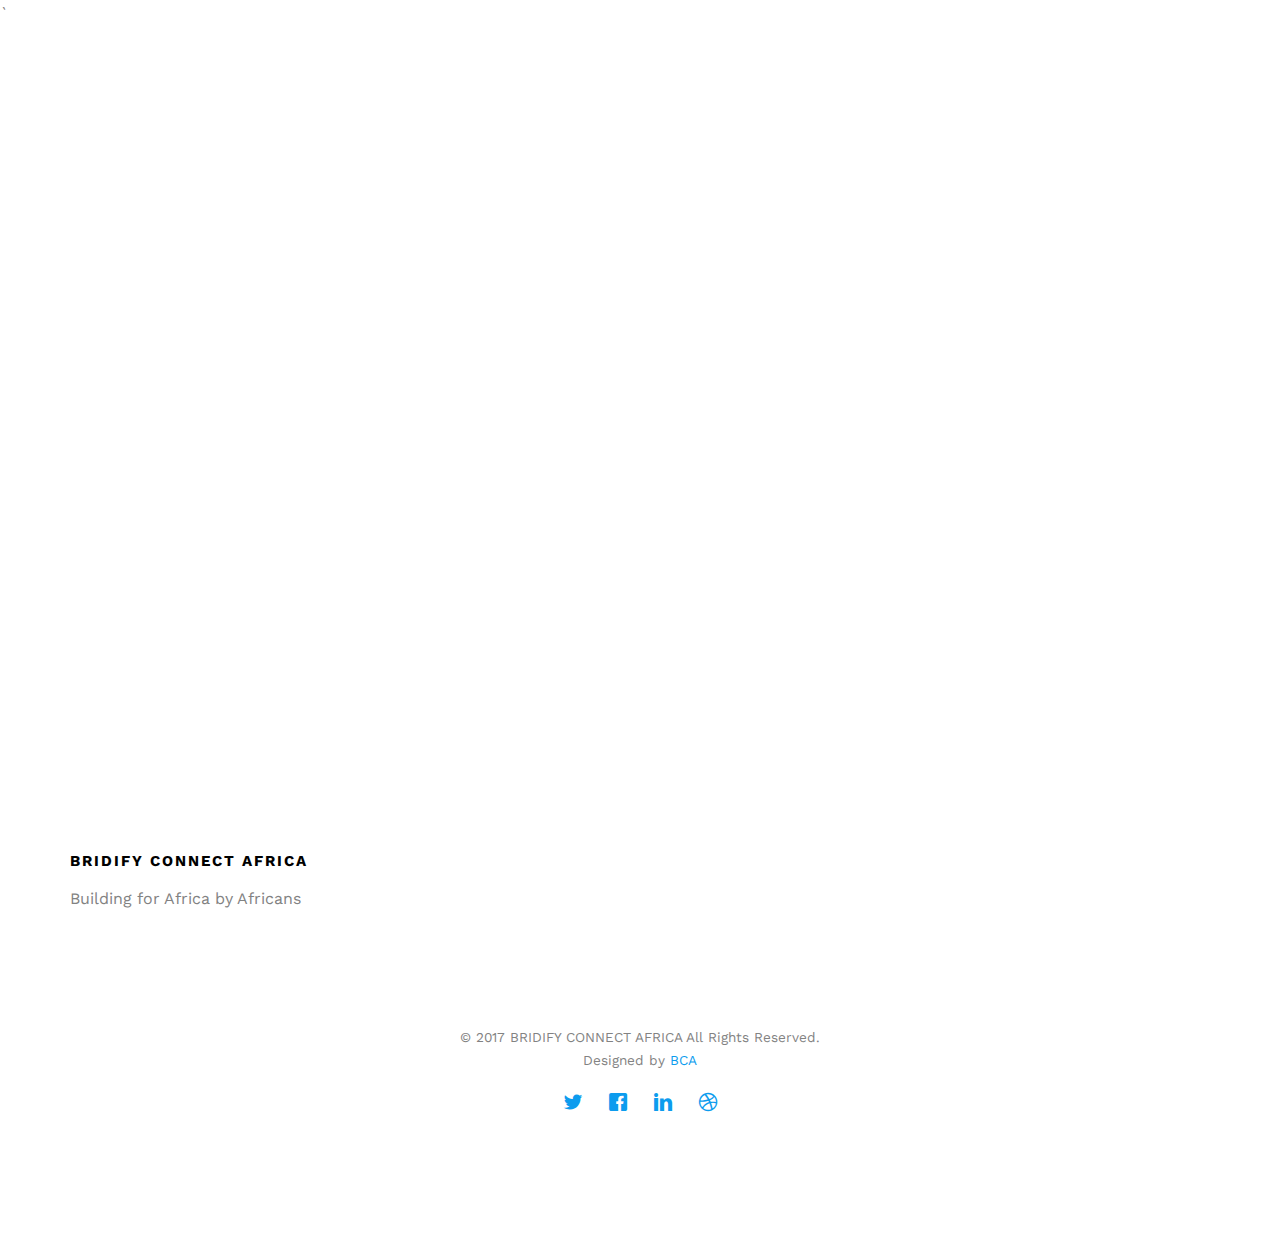
<file: index.html>
<!DOCTYPE HTML>
<html>
	<head>
	<meta charset="utf-8">
	<meta http-equiv="X-UA-Compatible" content="IE=edge">
	<title>Bridify Connect Africa</title>
<meta charset="utf-8">
	<meta name="keywords" content="android,Bridify ,africa ambulance, deelopment, artificial intelligence ambulance, Ambulance, ">
	<meta name="description" content="Brdify Connect Is an artificial Intelligence Persona used to request emergency rides. Headquatered in Nairobi Kenya Serving more than 500K users acrosss kenya and east africa. Our Systems are integrated and available  via  android apps, SMS aand USSD for clients at cheaper and affordable prices. ">
	<meta name="viewport" content="width=device-width, initial-scale=1">
	<meta http-equiv="X-UA-Compatible" content="IE=edge,chrome=1">
	

  	<!-- Facebook and Twitter integration -->
	<meta property="og:title" content=""/>
	<meta property="og:image" content=""/>
	<meta property="og:url" content=""/>
	<meta property="og:site_name" content=""/>
	<meta property="og:description" content=""/>`	
	<meta name="twitter:title" content="" />
	<meta name="twitter:image" content="" />
	<meta name="twitter:url" content="" />
	<meta name="twitter:card" content="" />

	<link href='https://fonts.googleapis.com/css?family=Work+Sans:400,300,600,400italic,700' rel='stylesheet' type='text/css'>
	
	<!-- Animate.css -->
	<link rel="stylesheet" href="css/animate.css">
	<!-- Icomoon Icon Fonts-->
	<link rel="stylesheet" href="css/icomoon.css">
	<!-- Bootstrap  -->
	<link rel="stylesheet" href="css/bootstrap.css">

	<!-- Magnific Popup -->
	<link rel="stylesheet" href="css/magnific-popup.css">

	<!-- Theme style  -->
	<link rel="stylesheet" href="css/style.css">

	<!-- Modernizr JS -->
	<script src="js/modernizr-2.6.2.min.js"></script>
	<!-- FOR IE9 below -->
	<!--[if lt IE 9]>
	<script src="js/respond.min.js"></script>
	<![endif]-->

	</head>
	<body>
	
	<header id="fh5co-core-feature">
		<div class="container">
			<div class="row">
				<div class="features">
					<div class="col-half animate-box" data-animate-effect="fadeInLeft">
						<div class="table-c">
							<div class="desc">
								<span>BRIDIFY CONNECT AFRICA</span>
								<h3>Welcome | Karibu</h3>
								<p>Welcome to Bridify Connect Africa,An artificial Intelligence persona that helps persons request for emergency rides when in need.With Upto 500K active users across kenya and esat africa our  system can support all thier need In Just A click.
</p>
								<p><a href="#" class="btn btn-lg btn-primary ">Continue</a></p>
							</div>
						</div>
					</div>
					<div class="col-half-image-holder animate-box" data-animate-effect="fadeInRight">
						<img class="img-responsive" src="images/Picture8.png" alt="samsung">
					</div>
				</div>
			</div>
		</div>
	</div>
		</div>
	</header>

	

	<footer id="fh5co-footer" role="contentinfo">
		<div class="container">
			<div class="row row-pb-md">
				<div class="col-md-4 fh5co-widget">
					<h3>BRIDIFY CONNECT AFRICA</h3>
					<p>Building for Africa by Africans</p>
				
				</div>
			
			</div>

			<div class="row copyright">
				<div class="col-md-12 text-center">
					<p>
						<small class="block">&copy; 2017 BRIDIFY CONNECT AFRICA All Rights Reserved.</small> 
						<small class="block">Designed by <a href="http://healthcare.co.ke/index.html" target="_blank">BCA</a> 
					</p>
					<p>
						<ul class="fh5co-social-icons">
							<li><a href="#"><i class="icon-twitter"></i></a></li>
							<li><a href="#"><i class="icon-facebook"></i></a></li>
							<li><a href="#"><i class="icon-linkedin"></i></a></li>
							<li><a href="#"><i class="icon-dribbble"></i></a></li>
						</ul>
					</p>
				</div>
			</div>

		</div>
	</footer>
	</div>

	<div class="gototop js-top">
		<a href="#" class="js-gotop"><i class="icon-arrow-up"></i></a>
	</div>
	
	<!-- jQuery -->
	<script src="js/jquery.min.js"></script>
	<!-- jQuery Easing -->
	<script src="js/jquery.easing.1.3.js"></script>
	<!-- Bootstrap -->
	<script src="js/bootstrap.min.js"></script>
	<!-- Waypoints -->
	<script src="js/jquery.waypoints.min.js"></script>
	<!-- countTo -->
	<script src="js/jquery.countTo.js"></script>
	<!-- Magnific Popup -->
	<script src="js/jquery.magnific-popup.min.js"></script>
	<script src="js/magnific-popup-options.js"></script>
	<!-- Main -->
	<script src="js/main.js"></script>

	</body>
</html>
</file>
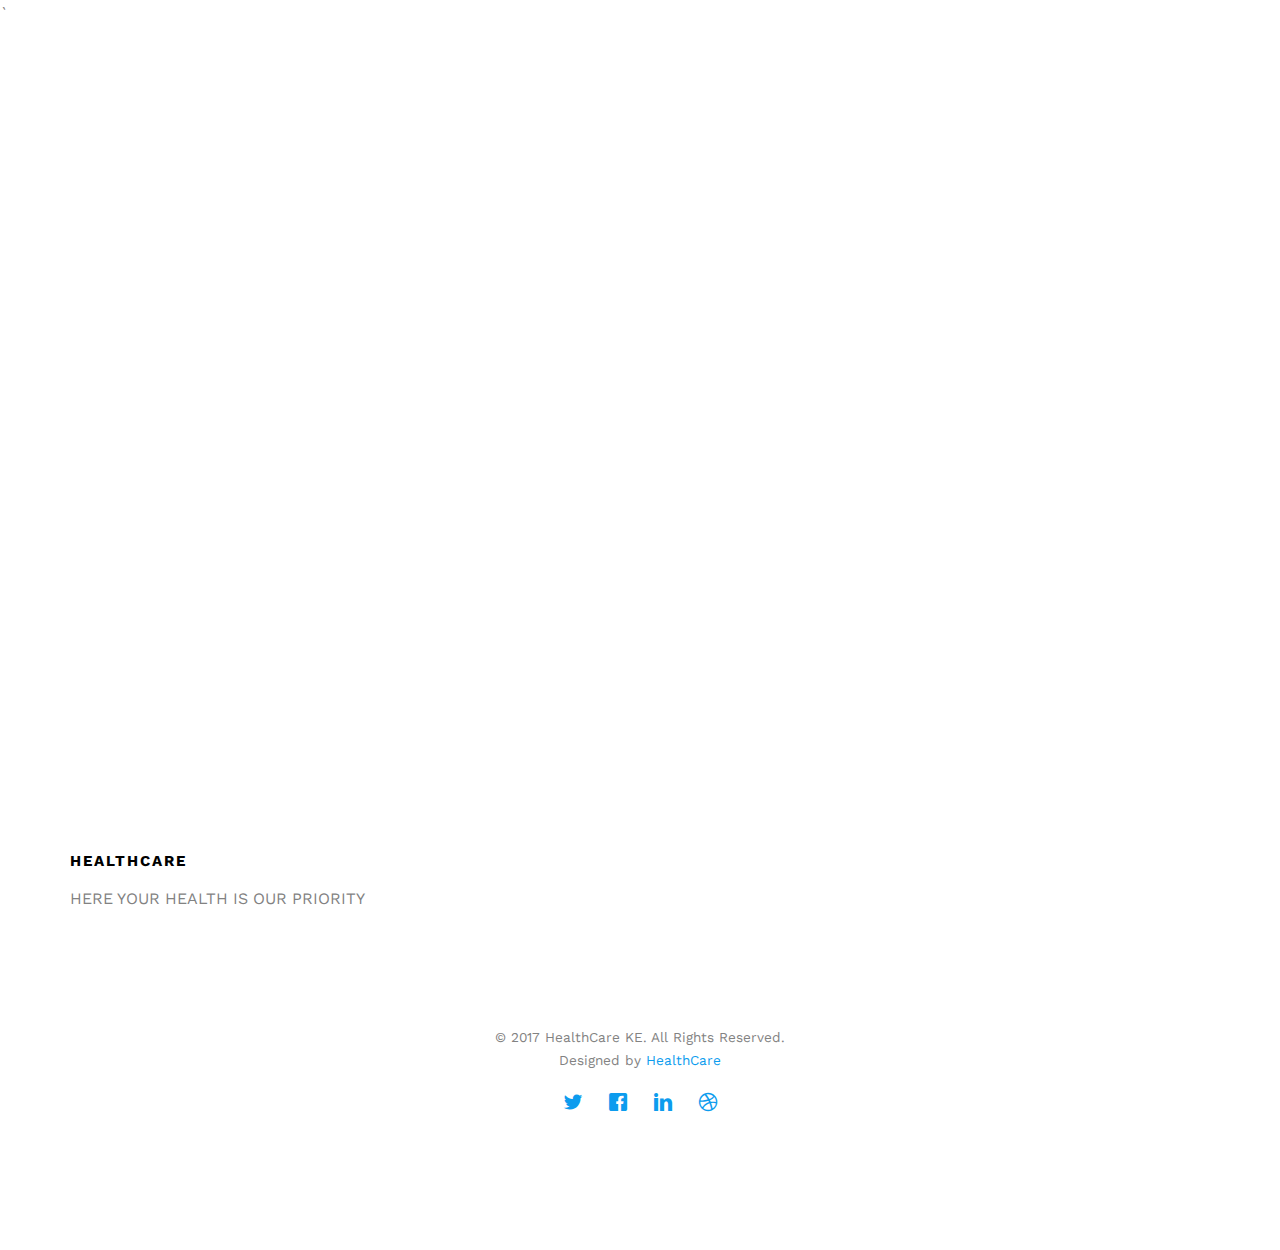
<file: access.html>
<!DOCTYPE HTML>
<html>
	<head>
	<meta charset="utf-8">
	<meta http-equiv="X-UA-Compatible" content="IE=edge">
	<title>Bridify Connect Africa</title>
<meta charset="utf-8">
	<meta name="keywords" content="android,Bridify ,africa ambulance, deelopment, artificial intelligence ambulance, Ambulance, ">
	<meta name="description" content="Brdify Connect Is an artificial Intelligence Persona used to request emergency rides. Headquatered in Nairobi Kenya Serving more than 500K users acrosss kenya and east africa. Our Systems are integrated and available  via  android apps, SMS aand USSD for clients at cheaper and affordable prices. ">
	<meta name="viewport" content="width=device-width, initial-scale=1">
	<meta http-equiv="X-UA-Compatible" content="IE=edge,chrome=1">
	

  	<!-- Facebook and Twitter integration -->
	<meta property="og:title" content=""/>
	<meta property="og:image" content=""/>
	<meta property="og:url" content=""/>
	<meta property="og:site_name" content=""/>
	<meta property="og:description" content=""/>`	
	<meta name="twitter:title" content="" />
	<meta name="twitter:image" content="" />
	<meta name="twitter:url" content="" />
	<meta name="twitter:card" content="" />

	<link href='https://fonts.googleapis.com/css?family=Work+Sans:400,300,600,400italic,700' rel='stylesheet' type='text/css'>
	
	<!-- Animate.css -->
	<link rel="stylesheet" href="css/animate.css">
	<!-- Icomoon Icon Fonts-->
	<link rel="stylesheet" href="css/icomoon.css">
	<!-- Bootstrap  -->
	<link rel="stylesheet" href="css/bootstrap.css">

	<!-- Magnific Popup -->
	<link rel="stylesheet" href="css/magnific-popup.css">

	<!-- Theme style  -->
	<link rel="stylesheet" href="css/style.css">

	<!-- Modernizr JS -->
	<script src="js/modernizr-2.6.2.min.js"></script>
	<!-- FOR IE9 below -->
	<!--[if lt IE 9]>
	<script src="js/respond.min.js"></script>
	<![endif]-->

	</head>
	<body>
	
	<header id="fh5co-core-feature">
		<div class="container">
			<div class="row">
				<div class="features">
					<div class="col-half animate-box" data-animate-effect="fadeInLeft">
						<div class="table-c">
							<div class="desc">
								<img class="img-responsive" src="images/bca.png" alt="official logo">
<span>BRIDIFY CONNECT AFRICA</span>
								<h3>Welcome | Karibu</h3>
								
</p>
							</div>
						</div>
					</div>
					<div class="col-half-image-holder animate-box" data-animate-effect="fadeInLeft">
				<div class="col-md-8 animate-box col-md-offset-2">
					
					<form  action="loginaccess.php" method="POST">
						<div class="row form-group">
							
						<div class="row form-group">
							<div class="col-md-8 col-md-offset-2">
								
								<input type="text" placeholder="sample|mail@healthcare.co.ke" id="email" name="email" class="text-center form-control" required/>
							</div>
						</div>

						<div class="row form-group">
							<div class="col-md-8 col-md-offset-2">
								
								<input type="password" placeholder="*************" id="pass" name="pass" class="text-center form-control" required/>
							</div>
						</div>
						</div>
						<div class="form-group">
						<div class="col-md-8 col-md-offset-4">
							<input type="submit" value="GET ACESS" class="btn btn-success" name="login">
							</div>
						</div>
						
					</form>	
					<div class="form-group">
						<div class="col-md-8 col-md-offset-3">
						<a href="registernewusers254.php">Create Account</a>
											<a class="text-right" href="">Forgot Password</a>
</div>
						</div>

				</div>
					</div>
				</div>
			</div>
		</div>
	</div>
		</div>
	</header>

	

	<footer id="fh5co-footer" role="contentinfo">
		<div class="container">
			<div class="row row-pb-md">
				<div class="col-md-4 fh5co-widget">
					<h3>HealthCare</h3>
					<p>HERE YOUR HEALTH IS OUR PRIORITY</p>
				
				</div>
			
			</div>

			<div class="row copyright">
				<div class="col-md-12 text-center">
					<p>
						<small class="block">&copy; 2017 HealthCare KE. All Rights Reserved.</small> 
						<small class="block">Designed by <a href="http://healthcare.co.ke/index.html" target="_blank">HealthCare</a> 
					</p>
					<p>
						<ul class="fh5co-social-icons">
							<li><a href="#"><i class="icon-twitter"></i></a></li>
							<li><a href="#"><i class="icon-facebook"></i></a></li>
							<li><a href="#"><i class="icon-linkedin"></i></a></li>
							<li><a href="#"><i class="icon-dribbble"></i></a></li>
						</ul>
					</p>
				</div>
			</div>

		</div>
	</footer>
	</div>

	<div class="gototop js-top">
		<a href="#" class="js-gotop"><i class="icon-arrow-up"></i></a>
	</div>
	
	<!-- jQuery -->
	<script src="js/jquery.min.js"></script>
	<!-- jQuery Easing -->
	<script src="js/jquery.easing.1.3.js"></script>
	<!-- Bootstrap -->
	<script src="js/bootstrap.min.js"></script>
	<!-- Waypoints -->
	<script src="js/jquery.waypoints.min.js"></script>
	<!-- countTo -->
	<script src="js/jquery.countTo.js"></script>
	<!-- Magnific Popup -->
	<script src="js/jquery.magnific-popup.min.js"></script>
	<script src="js/magnific-popup-options.js"></script>
	<!-- Main -->
	<script src="js/main.js"></script>

	</body>
</html>
</file>
<file: css/icomoon.css>
@font-face {
  font-family: 'icomoon';
  src:  url('../fonts/icomoon/icomoon.eot?6iuir');
  src:  url('../fonts/icomoon/icomoon.eot?6iuir#iefix') format('embedded-opentype'),
    url('../fonts/icomoon/icomoon.ttf?6iuir') format('truetype'),
    url('../fonts/icomoon/icomoon.woff?6iuir') format('woff'),
    url('../fonts/icomoon/icomoon.svg?6iuir#icomoon') format('svg');
  font-weight: normal;
  font-style: normal;
}

[class^="icon-"], [class*=" icon-"] {
  /* use !important to prevent issues with browser extensions that change fonts */
  font-family: 'icomoon' !important;
  speak: none;
  font-style: normal;
  font-weight: normal;
  font-variant: normal;
  text-transform: none;
  line-height: 1;

  /* Better Font Rendering =========== */
  -webkit-font-smoothing: antialiased;
  -moz-osx-font-smoothing: grayscale;
}

.icon-eye:before {
  content: "\e000";
}
.icon-paper-clip:before {
  content: "\e001";
}
.icon-mail:before {
  content: "\e002";
}
.icon-toggle:before {
  content: "\e003";
}
.icon-layout:before {
  content: "\e004";
}
.icon-link:before {
  content: "\e005";
}
.icon-bell:before {
  content: "\e006";
}
.icon-lock:before {
  content: "\e007";
}
.icon-unlock:before {
  content: "\e008";
}
.icon-ribbon:before {
  content: "\e009";
}
.icon-image:before {
  content: "\e010";
}
.icon-signal:before {
  content: "\e011";
}
.icon-target:before {
  content: "\e012";
}
.icon-clipboard:before {
  content: "\e013";
}
.icon-clock:before {
  content: "\e014";
}
.icon-watch:before {
  content: "\e015";
}
.icon-air-play:before {
  content: "\e016";
}
.icon-camera:before {
  content: "\e017";
}
.icon-video:before {
  content: "\e018";
}
.icon-disc:before {
  content: "\e019";
}
.icon-printer:before {
  content: "\e020";
}
.icon-monitor:before {
  content: "\e021";
}
.icon-server:before {
  content: "\e022";
}
.icon-cog:before {
  content: "\e023";
}
.icon-heart:before {
  content: "\e024";
}
.icon-paragraph:before {
  content: "\e025";
}
.icon-align-justify:before {
  content: "\e026";
}
.icon-align-left:before {
  content: "\e027";
}
.icon-align-center:before {
  content: "\e028";
}
.icon-align-right:before {
  content: "\e029";
}
.icon-book:before {
  content: "\e030";
}
.icon-layers:before {
  content: "\e031";
}
.icon-stack:before {
  content: "\e032";
}
.icon-stack-2:before {
  content: "\e033";
}
.icon-paper:before {
  content: "\e034";
}
.icon-paper-stack:before {
  content: "\e035";
}
.icon-search:before {
  content: "\e036";
}
.icon-zoom-in:before {
  content: "\e037";
}
.icon-zoom-out:before {
  content: "\e038";
}
.icon-reply:before {
  content: "\e039";
}
.icon-circle-plus:before {
  content: "\e040";
}
.icon-circle-minus:before {
  content: "\e041";
}
.icon-circle-check:before {
  content: "\e042";
}
.icon-circle-cross:before {
  content: "\e043";
}
.icon-square-plus:before {
  content: "\e044";
}
.icon-square-minus:before {
  content: "\e045";
}
.icon-square-check:before {
  content: "\e046";
}
.icon-square-cross:before {
  content: "\e047";
}
.icon-microphone:before {
  content: "\e048";
}
.icon-record:before {
  content: "\e049";
}
.icon-skip-back:before {
  content: "\e050";
}
.icon-rewind:before {
  content: "\e051";
}
.icon-play:before {
  content: "\e052";
}
.icon-pause:before {
  content: "\e053";
}
.icon-stop:before {
  content: "\e054";
}
.icon-fast-forward:before {
  content: "\e055";
}
.icon-skip-forward:before {
  content: "\e056";
}
.icon-shuffle:before {
  content: "\e057";
}
.icon-repeat:before {
  content: "\e058";
}
.icon-folder:before {
  content: "\e059";
}
.icon-umbrella:before {
  content: "\e060";
}
.icon-moon:before {
  content: "\e061";
}
.icon-thermometer:before {
  content: "\e062";
}
.icon-drop:before {
  content: "\e063";
}
.icon-sun:before {
  content: "\e064";
}
.icon-cloud:before {
  content: "\e065";
}
.icon-cloud-upload:before {
  content: "\e066";
}
.icon-cloud-download:before {
  content: "\e067";
}
.icon-upload:before {
  content: "\e068";
}
.icon-download:before {
  content: "\e069";
}
.icon-location:before {
  content: "\e070";
}
.icon-location-2:before {
  content: "\e071";
}
.icon-map:before {
  content: "\e072";
}
.icon-battery:before {
  content: "\e073";
}
.icon-head:before {
  content: "\e074";
}
.icon-briefcase:before {
  content: "\e075";
}
.icon-speech-bubble:before {
  content: "\e076";
}
.icon-anchor:before {
  content: "\e077";
}
.icon-globe:before {
  content: "\e078";
}
.icon-box:before {
  content: "\e079";
}
.icon-reload:before {
  content: "\e080";
}
.icon-share:before {
  content: "\e081";
}
.icon-marquee:before {
  content: "\e082";
}
.icon-marquee-plus:before {
  content: "\e083";
}
.icon-marquee-minus:before {
  content: "\e084";
}
.icon-tag:before {
  content: "\e085";
}
.icon-power:before {
  content: "\e086";
}
.icon-command:before {
  content: "\e087";
}
.icon-alt:before {
  content: "\e088";
}
.icon-esc:before {
  content: "\e089";
}
.icon-bar-graph:before {
  content: "\e090";
}
.icon-bar-graph-2:before {
  content: "\e091";
}
.icon-pie-graph:before {
  content: "\e092";
}
.icon-star:before {
  content: "\e093";
}
.icon-arrow-left:before {
  content: "\e094";
}
.icon-arrow-right:before {
  content: "\e095";
}
.icon-arrow-up:before {
  content: "\e096";
}
.icon-arrow-down:before {
  content: "\e097";
}
.icon-volume:before {
  content: "\e098";
}
.icon-mute:before {
  content: "\e099";
}
.icon-content-right:before {
  content: "\e100";
}
.icon-content-left:before {
  content: "\e101";
}
.icon-grid:before {
  content: "\e102";
}
.icon-grid-2:before {
  content: "\e103";
}
.icon-columns:before {
  content: "\e104";
}
.icon-loader:before {
  content: "\e105";
}
.icon-bag:before {
  content: "\e106";
}
.icon-ban:before {
  content: "\e107";
}
.icon-flag:before {
  content: "\e108";
}
.icon-trash:before {
  content: "\e109";
}
.icon-expand:before {
  content: "\e110";
}
.icon-contract:before {
  content: "\e111";
}
.icon-maximize:before {
  content: "\e112";
}
.icon-minimize:before {
  content: "\e113";
}
.icon-plus:before {
  content: "\e114";
}
.icon-minus:before {
  content: "\e115";
}
.icon-check:before {
  content: "\e116";
}
.icon-cross:before {
  content: "\e117";
}
.icon-move:before {
  content: "\e118";
}
.icon-delete:before {
  content: "\e119";
}
.icon-menu:before {
  content: "\e120";
}
.icon-archive:before {
  content: "\e121";
}
.icon-inbox:before {
  content: "\e122";
}
.icon-outbox:before {
  content: "\e123";
}
.icon-file:before {
  content: "\e124";
}
.icon-file-add:before {
  content: "\e125";
}
.icon-file-subtract:before {
  content: "\e126";
}
.icon-help:before {
  content: "\e127";
}
.icon-open:before {
  content: "\e128";
}
.icon-ellipsis:before {
  content: "\e129";
}
.icon-add-to-list:before {
  content: "\e900";
}
.icon-classic-computer:before {
  content: "\e901";
}
.icon-controller-fast-backward:before {
  content: "\e902";
}
.icon-creative-commons-attribution:before {
  content: "\e903";
}
.icon-creative-commons-noderivs:before {
  content: "\e904";
}
.icon-creative-commons-noncommercial-eu:before {
  content: "\e905";
}
.icon-creative-commons-noncommercial-us:before {
  content: "\e906";
}
.icon-creative-commons-public-domain:before {
  content: "\e907";
}
.icon-creative-commons-remix:before {
  content: "\e908";
}
.icon-creative-commons-share:before {
  content: "\e909";
}
.icon-creative-commons-sharealike:before {
  content: "\e90a";
}
.icon-creative-commons:before {
  content: "\e90b";
}
.icon-document-landscape:before {
  content: "\e90c";
}
.icon-remove-user:before {
  content: "\e90d";
}
.icon-warning:before {
  content: "\e90e";
}
.icon-arrow-bold-down:before {
  content: "\e90f";
}
.icon-arrow-bold-left:before {
  content: "\e910";
}
.icon-arrow-bold-right:before {
  content: "\e911";
}
.icon-arrow-bold-up:before {
  content: "\e912";
}
.icon-arrow-down2:before {
  content: "\e913";
}
.icon-arrow-left2:before {
  content: "\e914";
}
.icon-arrow-long-down:before {
  content: "\e915";
}
.icon-arrow-long-left:before {
  content: "\e916";
}
.icon-arrow-long-right:before {
  content: "\e917";
}
.icon-arrow-long-up:before {
  content: "\e918";
}
.icon-arrow-right2:before {
  content: "\e919";
}
.icon-arrow-up2:before {
  content: "\e91a";
}
.icon-arrow-with-circle-down:before {
  content: "\e91b";
}
.icon-arrow-with-circle-left:before {
  content: "\e91c";
}
.icon-arrow-with-circle-right:before {
  content: "\e91d";
}
.icon-arrow-with-circle-up:before {
  content: "\e91e";
}
.icon-bookmark:before {
  content: "\e91f";
}
.icon-bookmarks:before {
  content: "\e920";
}
.icon-chevron-down:before {
  content: "\e921";
}
.icon-chevron-left:before {
  content: "\e922";
}
.icon-chevron-right:before {
  content: "\e923";
}
.icon-chevron-small-down:before {
  content: "\e924";
}
.icon-chevron-small-left:before {
  content: "\e925";
}
.icon-chevron-small-right:before {
  content: "\e926";
}
.icon-chevron-small-up:before {
  content: "\e927";
}
.icon-chevron-thin-down:before {
  content: "\e928";
}
.icon-chevron-thin-left:before {
  content: "\e929";
}
.icon-chevron-thin-right:before {
  content: "\e92a";
}
.icon-chevron-thin-up:before {
  content: "\e92b";
}
.icon-chevron-up:before {
  content: "\e92c";
}
.icon-chevron-with-circle-down:before {
  content: "\e92d";
}
.icon-chevron-with-circle-left:before {
  content: "\e92e";
}
.icon-chevron-with-circle-right:before {
  content: "\e92f";
}
.icon-chevron-with-circle-up:before {
  content: "\e930";
}
.icon-cloud2:before {
  content: "\e931";
}
.icon-controller-fast-forward:before {
  content: "\e932";
}
.icon-controller-jump-to-start:before {
  content: "\e933";
}
.icon-controller-next:before {
  content: "\e934";
}
.icon-controller-paus:before {
  content: "\e935";
}
.icon-controller-play:before {
  content: "\e936";
}
.icon-controller-record:before {
  content: "\e937";
}
.icon-controller-stop:before {
  content: "\e938";
}
.icon-controller-volume:before {
  content: "\e939";
}
.icon-dot-single:before {
  content: "\e93a";
}
.icon-dots-three-horizontal:before {
  content: "\e93b";
}
.icon-dots-three-vertical:before {
  content: "\e93c";
}
.icon-dots-two-horizontal:before {
  content: "\e93d";
}
.icon-dots-two-vertical:before {
  content: "\e93e";
}
.icon-download2:before {
  content: "\e93f";
}
.icon-emoji-flirt:before {
  content: "\e940";
}
.icon-flow-branch:before {
  content: "\e941";
}
.icon-flow-cascade:before {
  content: "\e942";
}
.icon-flow-line:before {
  content: "\e943";
}
.icon-flow-parallel:before {
  content: "\e944";
}
.icon-flow-tree:before {
  content: "\e945";
}
.icon-install:before {
  content: "\e946";
}
.icon-layers2:before {
  content: "\e947";
}
.icon-open-book:before {
  content: "\e948";
}
.icon-resize-100:before {
  content: "\e949";
}
.icon-resize-full-screen:before {
  content: "\e94a";
}
.icon-save:before {
  content: "\e94b";
}
.icon-select-arrows:before {
  content: "\e94c";
}
.icon-sound-mute:before {
  content: "\e94d";
}
.icon-sound:before {
  content: "\e94e";
}
.icon-trash2:before {
  content: "\e94f";
}
.icon-triangle-down:before {
  content: "\e950";
}
.icon-triangle-left:before {
  content: "\e951";
}
.icon-triangle-right:before {
  content: "\e952";
}
.icon-triangle-up:before {
  content: "\e953";
}
.icon-uninstall:before {
  content: "\e954";
}
.icon-upload-to-cloud:before {
  content: "\e955";
}
.icon-upload2:before {
  content: "\e956";
}
.icon-add-user:before {
  content: "\e957";
}
.icon-address:before {
  content: "\e958";
}
.icon-adjust:before {
  content: "\e959";
}
.icon-air:before {
  content: "\e95a";
}
.icon-aircraft-landing:before {
  content: "\e95b";
}
.icon-aircraft-take-off:before {
  content: "\e95c";
}
.icon-aircraft:before {
  content: "\e95d";
}
.icon-align-bottom:before {
  content: "\e95e";
}
.icon-align-horizontal-middle:before {
  content: "\e95f";
}
.icon-align-left2:before {
  content: "\e960";
}
.icon-align-right2:before {
  content: "\e961";
}
.icon-align-top:before {
  content: "\e962";
}
.icon-align-vertical-middle:before {
  content: "\e963";
}
.icon-archive2:before {
  content: "\e964";
}
.icon-area-graph:before {
  content: "\e965";
}
.icon-attachment:before {
  content: "\e966";
}
.icon-awareness-ribbon:before {
  content: "\e967";
}
.icon-back-in-time:before {
  content: "\e968";
}
.icon-back:before {
  content: "\e969";
}
.icon-bar-graph2:before {
  content: "\e96a";
}
.icon-battery2:before {
  content: "\e96b";
}
.icon-beamed-note:before {
  content: "\e96c";
}
.icon-bell2:before {
  content: "\e96d";
}
.icon-blackboard:before {
  content: "\e96e";
}
.icon-block:before {
  content: "\e96f";
}
.icon-book2:before {
  content: "\e970";
}
.icon-bowl:before {
  content: "\e971";
}
.icon-box2:before {
  content: "\e972";
}
.icon-briefcase2:before {
  content: "\e973";
}
.icon-browser:before {
  content: "\e974";
}
.icon-brush:before {
  content: "\e975";
}
.icon-bucket:before {
  content: "\e976";
}
.icon-cake:before {
  content: "\e977";
}
.icon-calculator:before {
  content: "\e978";
}
.icon-calendar:before {
  content: "\e979";
}
.icon-camera2:before {
  content: "\e97a";
}
.icon-ccw:before {
  content: "\e97b";
}
.icon-chat:before {
  content: "\e97c";
}
.icon-check2:before {
  content: "\e97d";
}
.icon-circle-with-cross:before {
  content: "\e97e";
}
.icon-circle-with-minus:before {
  content: "\e97f";
}
.icon-circle-with-plus:before {
  content: "\e980";
}
.icon-circle:before {
  content: "\e981";
}
.icon-circular-graph:before {
  content: "\e982";
}
.icon-clapperboard:before {
  content: "\e983";
}
.icon-clipboard2:before {
  content: "\e984";
}
.icon-clock2:before {
  content: "\e985";
}
.icon-code:before {
  content: "\e986";
}
.icon-cog2:before {
  content: "\e987";
}
.icon-colours:before {
  content: "\e988";
}
.icon-compass:before {
  content: "\e989";
}
.icon-copy:before {
  content: "\e98a";
}
.icon-credit-card:before {
  content: "\e98b";
}
.icon-credit:before {
  content: "\e98c";
}
.icon-cross2:before {
  content: "\e98d";
}
.icon-cup:before {
  content: "\e98e";
}
.icon-cw:before {
  content: "\e98f";
}
.icon-cycle:before {
  content: "\e990";
}
.icon-database:before {
  content: "\e991";
}
.icon-dial-pad:before {
  content: "\e992";
}
.icon-direction:before {
  content: "\e993";
}
.icon-document:before {
  content: "\e994";
}
.icon-documents:before {
  content: "\e995";
}
.icon-drink:before {
  content: "\e996";
}
.icon-drive:before {
  content: "\e997";
}
.icon-drop2:before {
  content: "\e998";
}
.icon-edit:before {
  content: "\e999";
}
.icon-email:before {
  content: "\e99a";
}
.icon-emoji-happy:before {
  content: "\e99b";
}
.icon-emoji-neutral:before {
  content: "\e99c";
}
.icon-emoji-sad:before {
  content: "\e99d";
}
.icon-erase:before {
  content: "\e99e";
}
.icon-eraser:before {
  content: "\e99f";
}
.icon-export:before {
  content: "\e9a0";
}
.icon-eye2:before {
  content: "\e9a1";
}
.icon-feather:before {
  content: "\e9a2";
}
.icon-flag2:before {
  content: "\e9a3";
}
.icon-flash:before {
  content: "\e9a4";
}
.icon-flashlight:before {
  content: "\e9a5";
}
.icon-flat-brush:before {
  content: "\e9a6";
}
.icon-folder-images:before {
  content: "\e9a7";
}
.icon-folder-music:before {
  content: "\e9a8";
}
.icon-folder-video:before {
  content: "\e9a9";
}
.icon-folder2:before {
  content: "\e9aa";
}
.icon-forward:before {
  content: "\e9ab";
}
.icon-funnel:before {
  content: "\e9ac";
}
.icon-game-controller:before {
  content: "\e9ad";
}
.icon-gauge:before {
  content: "\e9ae";
}
.icon-globe2:before {
  content: "\e9af";
}
.icon-graduation-cap:before {
  content: "\e9b0";
}
.icon-grid2:before {
  content: "\e9b1";
}
.icon-hair-cross:before {
  content: "\e9b2";
}
.icon-hand:before {
  content: "\e9b3";
}
.icon-heart-outlined:before {
  content: "\e9b4";
}
.icon-heart2:before {
  content: "\e9b5";
}
.icon-help-with-circle:before {
  content: "\e9b6";
}
.icon-help2:before {
  content: "\e9b7";
}
.icon-home:before {
  content: "\e9b8";
}
.icon-hour-glass:before {
  content: "\e9b9";
}
.icon-image-inverted:before {
  content: "\e9ba";
}
.icon-image2:before {
  content: "\e9bb";
}
.icon-images:before {
  content: "\e9bc";
}
.icon-inbox2:before {
  content: "\e9bd";
}
.icon-infinity:before {
  content: "\e9be";
}
.icon-info-with-circle:before {
  content: "\e9bf";
}
.icon-info:before {
  content: "\e9c0";
}
.icon-key:before {
  content: "\e9c1";
}
.icon-keyboard:before {
  content: "\e9c2";
}
.icon-lab-flask:before {
  content: "\e9c3";
}
.icon-landline:before {
  content: "\e9c4";
}
.icon-language:before {
  content: "\e9c5";
}
.icon-laptop:before {
  content: "\e9c6";
}
.icon-leaf:before {
  content: "\e9c7";
}
.icon-level-down:before {
  content: "\e9c8";
}
.icon-level-up:before {
  content: "\e9c9";
}
.icon-lifebuoy:before {
  content: "\e9ca";
}
.icon-light-bulb:before {
  content: "\e9cb";
}
.icon-light-down:before {
  content: "\e9cc";
}
.icon-light-up:before {
  content: "\e9cd";
}
.icon-line-graph:before {
  content: "\e9ce";
}
.icon-link2:before {
  content: "\e9cf";
}
.icon-list:before {
  content: "\e9d0";
}
.icon-location-pin:before {
  content: "\e9d1";
}
.icon-location2:before {
  content: "\e9d2";
}
.icon-lock-open:before {
  content: "\e9d3";
}
.icon-lock2:before {
  content: "\e9d4";
}
.icon-log-out:before {
  content: "\e9d5";
}
.icon-login:before {
  content: "\e9d6";
}
.icon-loop:before {
  content: "\e9d7";
}
.icon-magnet:before {
  content: "\e9d8";
}
.icon-magnifying-glass:before {
  content: "\e9d9";
}
.icon-mail2:before {
  content: "\e9da";
}
.icon-man:before {
  content: "\e9db";
}
.icon-map2:before {
  content: "\e9dc";
}
.icon-mask:before {
  content: "\e9dd";
}
.icon-medal:before {
  content: "\e9de";
}
.icon-megaphone:before {
  content: "\e9df";
}
.icon-menu2:before {
  content: "\e9e0";
}
.icon-message:before {
  content: "\e9e1";
}
.icon-mic:before {
  content: "\e9e2";
}
.icon-minus2:before {
  content: "\e9e3";
}
.icon-mobile:before {
  content: "\e9e4";
}
.icon-modern-mic:before {
  content: "\e9e5";
}
.icon-moon2:before {
  content: "\e9e6";
}
.icon-mouse:before {
  content: "\e9e7";
}
.icon-music:before {
  content: "\e9e8";
}
.icon-network:before {
  content: "\e9e9";
}
.icon-new-message:before {
  content: "\e9ea";
}
.icon-new:before {
  content: "\e9eb";
}
.icon-news:before {
  content: "\e9ec";
}
.icon-note:before {
  content: "\e9ed";
}
.icon-notification:before {
  content: "\e9ee";
}
.icon-old-mobile:before {
  content: "\e9ef";
}
.icon-old-phone:before {
  content: "\e9f0";
}
.icon-palette:before {
  content: "\e9f1";
}
.icon-paper-plane:before {
  content: "\e9f2";
}
.icon-pencil:before {
  content: "\e9f3";
}
.icon-phone:before {
  content: "\e9f4";
}
.icon-pie-chart:before {
  content: "\e9f5";
}
.icon-pin:before {
  content: "\e9f6";
}
.icon-plus2:before {
  content: "\e9f7";
}
.icon-popup:before {
  content: "\e9f8";
}
.icon-power-plug:before {
  content: "\e9f9";
}
.icon-price-ribbon:before {
  content: "\e9fa";
}
.icon-price-tag:before {
  content: "\e9fb";
}
.icon-print:before {
  content: "\e9fc";
}
.icon-progress-empty:before {
  content: "\e9fd";
}
.icon-progress-full:before {
  content: "\e9fe";
}
.icon-progress-one:before {
  content: "\e9ff";
}
.icon-progress-two:before {
  content: "\ea00";
}
.icon-publish:before {
  content: "\ea01";
}
.icon-quote:before {
  content: "\ea02";
}
.icon-radio:before {
  content: "\ea03";
}
.icon-reply-all:before {
  content: "\ea04";
}
.icon-reply2:before {
  content: "\ea05";
}
.icon-retweet:before {
  content: "\ea06";
}
.icon-rocket:before {
  content: "\ea07";
}
.icon-round-brush:before {
  content: "\ea08";
}
.icon-rss:before {
  content: "\ea09";
}
.icon-ruler:before {
  content: "\ea0a";
}
.icon-scissors:before {
  content: "\ea0b";
}
.icon-share-alternitive:before {
  content: "\ea0c";
}
.icon-share2:before {
  content: "\ea0d";
}
.icon-shareable:before {
  content: "\ea0e";
}
.icon-shield:before {
  content: "\ea0f";
}
.icon-shop:before {
  content: "\ea10";
}
.icon-shopping-bag:before {
  content: "\ea11";
}
.icon-shopping-basket:before {
  content: "\ea12";
}
.icon-shopping-cart:before {
  content: "\ea13";
}
.icon-shuffle2:before {
  content: "\ea14";
}
.icon-signal2:before {
  content: "\ea15";
}
.icon-sound-mix:before {
  content: "\ea16";
}
.icon-sports-club:before {
  content: "\ea17";
}
.icon-spreadsheet:before {
  content: "\ea18";
}
.icon-squared-cross:before {
  content: "\ea19";
}
.icon-squared-minus:before {
  content: "\ea1a";
}
.icon-squared-plus:before {
  content: "\ea1b";
}
.icon-star-outlined:before {
  content: "\ea1c";
}
.icon-star2:before {
  content: "\ea1d";
}
.icon-stopwatch:before {
  content: "\ea1e";
}
.icon-suitcase:before {
  content: "\ea1f";
}
.icon-swap:before {
  content: "\ea20";
}
.icon-sweden:before {
  content: "\ea21";
}
.icon-switch:before {
  content: "\ea22";
}
.icon-tablet:before {
  content: "\ea23";
}
.icon-tag2:before {
  content: "\ea24";
}
.icon-text-document-inverted:before {
  content: "\ea25";
}
.icon-text-document:before {
  content: "\ea26";
}
.icon-text:before {
  content: "\ea27";
}
.icon-thermometer2:before {
  content: "\ea28";
}
.icon-thumbs-down:before {
  content: "\ea29";
}
.icon-thumbs-up:before {
  content: "\ea2a";
}
.icon-thunder-cloud:before {
  content: "\ea2b";
}
.icon-ticket:before {
  content: "\ea2c";
}
.icon-time-slot:before {
  content: "\ea2d";
}
.icon-tools:before {
  content: "\ea2e";
}
.icon-traffic-cone:before {
  content: "\ea2f";
}
.icon-tree:before {
  content: "\ea30";
}
.icon-trophy:before {
  content: "\ea31";
}
.icon-tv:before {
  content: "\ea32";
}
.icon-typing:before {
  content: "\ea33";
}
.icon-unread:before {
  content: "\ea34";
}
.icon-untag:before {
  content: "\ea35";
}
.icon-user:before {
  content: "\ea36";
}
.icon-users:before {
  content: "\ea37";
}
.icon-v-card:before {
  content: "\ea38";
}
.icon-video2:before {
  content: "\ea39";
}
.icon-vinyl:before {
  content: "\ea3a";
}
.icon-voicemail:before {
  content: "\ea3b";
}
.icon-wallet:before {
  content: "\ea3c";
}
.icon-water:before {
  content: "\ea3d";
}
.icon-px-with-circle:before {
  content: "\ea3e";
}
.icon-px:before {
  content: "\ea3f";
}
.icon-basecamp:before {
  content: "\ea40";
}
.icon-behance:before {
  content: "\ea41";
}
.icon-creative-cloud:before {
  content: "\ea42";
}
.icon-dropbox:before {
  content: "\ea43";
}
.icon-evernote:before {
  content: "\ea44";
}
.icon-flattr:before {
  content: "\ea45";
}
.icon-foursquare:before {
  content: "\ea46";
}
.icon-google-drive:before {
  content: "\ea47";
}
.icon-google-hangouts:before {
  content: "\ea48";
}
.icon-grooveshark:before {
  content: "\ea49";
}
.icon-icloud:before {
  content: "\ea4a";
}
.icon-mixi:before {
  content: "\ea4b";
}
.icon-onedrive:before {
  content: "\ea4c";
}
.icon-paypal:before {
  content: "\ea4d";
}
.icon-picasa:before {
  content: "\ea4e";
}
.icon-qq:before {
  content: "\ea4f";
}
.icon-rdio-with-circle:before {
  content: "\ea50";
}
.icon-renren:before {
  content: "\ea51";
}
.icon-scribd:before {
  content: "\ea52";
}
.icon-sina-weibo:before {
  content: "\ea53";
}
.icon-skype-with-circle:before {
  content: "\ea54";
}
.icon-skype:before {
  content: "\ea55";
}
.icon-slideshare:before {
  content: "\ea56";
}
.icon-smashing:before {
  content: "\ea57";
}
.icon-soundcloud:before {
  content: "\ea58";
}
.icon-spotify-with-circle:before {
  content: "\ea59";
}
.icon-spotify:before {
  content: "\ea5a";
}
.icon-swarm:before {
  content: "\ea5b";
}
.icon-vine-with-circle:before {
  content: "\ea5c";
}
.icon-vine:before {
  content: "\ea5d";
}
.icon-vk-alternitive:before {
  content: "\ea5e";
}
.icon-vk-with-circle:before {
  content: "\ea5f";
}
.icon-vk:before {
  content: "\ea60";
}
.icon-xing-with-circle:before {
  content: "\ea61";
}
.icon-xing:before {
  content: "\ea62";
}
.icon-yelp:before {
  content: "\ea63";
}
.icon-dribbble-with-circle:before {
  content: "\ea64";
}
.icon-dribbble:before {
  content: "\ea65";
}
.icon-facebook-with-circle:before {
  content: "\ea66";
}
.icon-facebook:before {
  content: "\ea67";
}
.icon-flickr-with-circle:before {
  content: "\ea68";
}
.icon-flickr:before {
  content: "\ea69";
}
.icon-github-with-circle:before {
  content: "\ea6a";
}
.icon-github:before {
  content: "\ea6b";
}
.icon-google-with-circle:before {
  content: "\ea6c";
}
.icon-google:before {
  content: "\ea6d";
}
.icon-instagram-with-circle:before {
  content: "\ea6e";
}
.icon-instagram:before {
  content: "\ea6f";
}
.icon-lastfm-with-circle:before {
  content: "\ea70";
}
.icon-lastfm:before {
  content: "\ea71";
}
.icon-linkedin-with-circle:before {
  content: "\ea72";
}
.icon-linkedin:before {
  content: "\ea73";
}
.icon-pinterest-with-circle:before {
  content: "\ea74";
}
.icon-pinterest:before {
  content: "\ea75";
}
.icon-rdio:before {
  content: "\ea76";
}
.icon-stumbleupon-with-circle:before {
  content: "\ea77";
}
.icon-stumbleupon:before {
  content: "\ea78";
}
.icon-tumblr-with-circle:before {
  content: "\ea79";
}
.icon-tumblr:before {
  content: "\ea7a";
}
.icon-twitter-with-circle:before {
  content: "\ea7b";
}
.icon-twitter:before {
  content: "\ea7c";
}
.icon-vimeo-with-circle:before {
  content: "\ea7d";
}
.icon-vimeo:before {
  content: "\ea7e";
}
.icon-youtube-with-circle:before {
  content: "\ea7f";
}
.icon-youtube:before {
  content: "\ea80";
}
</file>
<file: css/style.css>
@font-face {
  font-family: 'icomoon';
  src: url("../fonts/icomoon/icomoon.eot?srf3rx");
  src: url("../fonts/icomoon/icomoon.eot?srf3rx#iefix") format("embedded-opentype"), url("../fonts/icomoon/icomoon.ttf?srf3rx") format("truetype"), url("../fonts/icomoon/icomoon.woff?srf3rx") format("woff"), url("../fonts/icomoon/icomoon.svg?srf3rx#icomoon") format("svg");
  font-weight: normal;
  font-style: normal;
}
/* =======================================================
*
* 	Template Style 
*
* ======================================================= */
body {
  font-family: "Work Sans", Arial, sans-serif;
  font-weight: 400;
  font-size: 16px;
  line-height: 1.7;
  color: #828282;
  background: #fff;
}

#page {
  position: relative;
  overflow-x: hidden;
  width: 100%;
  height: 100%;
  -webkit-transition: 0.5s;
  -o-transition: 0.5s;
  transition: 0.5s;
}
.offcanvas #page {
  overflow: hidden;
  position: absolute;
}
.offcanvas #page:after {
  -webkit-transition: 2s;
  -o-transition: 2s;
  transition: 2s;
  position: absolute;
  top: 0;
  right: 0;
  bottom: 0;
  left: 0;
  z-index: 101;
  background: rgba(0, 0, 0, 0.7);
  content: "";
}

a {
  color: #0C9CEE;
  -webkit-transition: 0.5s;
  -o-transition: 0.5s;
  transition: 0.5s;
}
a:hover, a:active, a:focus {
  color: #0C9CEE;
  outline: none;
  text-decoration: none;
}

p {
  margin-bottom: 20px;
}

h1, h2, h3, h4, h5, h6, figure {
  color: #000;
  font-family: "Work Sans", Arial, sans-serif;
  font-weight: 400;
  margin: 0 0 20px 0;
}

::-webkit-selection {
  color: #fff;
  background: #0C9CEE;
}

::-moz-selection {
  color: #fff;
  background: #0C9CEE;
}

::selection {
  color: #fff;
  background: #0C9CEE;
}

.fh5co-nav {
  position: absolute;
  top: 0;
  margin: 0;
  padding: 0;
  width: 100%;
  padding: 40px 0;
  z-index: 1001;
}
@media screen and (max-width: 768px) {
  .fh5co-nav {
    padding: 20px 0;
  }
}
.fh5co-nav #fh5co-logo {
  font-size: 24px;
  margin: 0 0 2em 0;
  padding: 0;
  text-transform: uppercase;
  font-weight: bold;
}
@media screen and (max-width: 768px) {
  .fh5co-nav #fh5co-logo {
    margin-bottom: 0;
  }
}
.fh5co-nav #fh5co-logo a > span {
  color: #f35f55;
}
.fh5co-nav a {
  padding: 5px 10px;
  color: #fff;
}
@media screen and (max-width: 768px) {
  .fh5co-nav .menu-1 {
    display: none;
  }
}
.fh5co-nav ul {
  padding: 0;
  margin: 2px 0 0 0;
}
.fh5co-nav ul li {
  padding: 0;
  margin: 0;
  list-style: none;
  display: inline;
}
.fh5co-nav ul li a {
  font-size: 16px;
  padding: 30px 10px;
  text-transform: uppercase;
  color: rgba(255, 255, 255, 0.5);
  -webkit-transition: 0.5s;
  -o-transition: 0.5s;
  transition: 0.5s;
}
.fh5co-nav ul li a:hover, .fh5co-nav ul li a:focus, .fh5co-nav ul li a:active {
  color: white;
}
.fh5co-nav ul li.has-dropdown {
  position: relative;
}
.fh5co-nav ul li.has-dropdown .dropdown {
  width: 130px;
  -webkit-box-shadow: 0px 14px 33px -9px rgba(0, 0, 0, 0.75);
  -moz-box-shadow: 0px 14px 33px -9px rgba(0, 0, 0, 0.75);
  box-shadow: 0px 14px 33px -9px rgba(0, 0, 0, 0.75);
  z-index: 1002;
  visibility: hidden;
  opacity: 0;
  position: absolute;
  top: 40px;
  left: 0;
  text-align: left;
  background: #fff;
  padding: 20px;
  -webkit-border-radius: 4px;
  -moz-border-radius: 4px;
  -ms-border-radius: 4px;
  border-radius: 4px;
  -webkit-transition: 0s;
  -o-transition: 0s;
  transition: 0s;
}
.fh5co-nav ul li.has-dropdown .dropdown:before {
  bottom: 100%;
  left: 40px;
  border: solid transparent;
  content: " ";
  height: 0;
  width: 0;
  position: absolute;
  pointer-events: none;
  border-bottom-color: #fff;
  border-width: 8px;
  margin-left: -8px;
}
.fh5co-nav ul li.has-dropdown .dropdown li {
  display: block;
  margin-bottom: 7px;
}
.fh5co-nav ul li.has-dropdown .dropdown li:last-child {
  margin-bottom: 0;
}
.fh5co-nav ul li.has-dropdown .dropdown li a {
  padding: 2px 0;
  display: block;
  color: #999999;
  line-height: 1.2;
  text-transform: none;
  font-size: 15px;
}
.fh5co-nav ul li.has-dropdown .dropdown li a:hover {
  color: #000;
}
.fh5co-nav ul li.has-dropdown:hover a, .fh5co-nav ul li.has-dropdown:focus a {
  color: #fff;
}
.fh5co-nav ul li.btn-cta a {
  color: #0C9CEE;
}
.fh5co-nav ul li.btn-cta a span {
  background: #f35f55;
  color: #fff;
  padding: 4px 20px;
  display: -moz-inline-stack;
  display: inline-block;
  zoom: 1;
  *display: inline;
  -webkit-transition: 0.3s;
  -o-transition: 0.3s;
  transition: 0.3s;
  -webkit-border-radius: 4px;
  -moz-border-radius: 4px;
  -ms-border-radius: 4px;
  border-radius: 4px;
}
.fh5co-nav ul li.btn-cta a:hover span {
  background: #f14034 !important;
  -webkit-box-shadow: 0px 14px 20px -9px rgba(0, 0, 0, 0.75);
  -moz-box-shadow: 0px 14px 20px -9px rgba(0, 0, 0, 0.75);
  box-shadow: 0px 14px 20px -9px rgba(0, 0, 0, 0.75);
}
.fh5co-nav ul li.active > a {
  color: #fff !important;
  position: relative;
}
.fh5co-nav ul li.active > a:before {
  position: absolute;
  content: "";
  width: 8px;
  height: 8px;
  top: 0;
  margin-top: 0px;
  left: 50%;
  margin-left: -4px;
  background: #f35f55;
  -webkit-border-radius: 50%;
  -moz-border-radius: 50%;
  -ms-border-radius: 50%;
  border-radius: 50%;
}

#fh5co-header,
#fh5co-counter,
.fh5co-bg {
  background-size: cover;
  background-position: top center;
  background-repeat: no-repeat;
  position: relative;
}

.fh5co-bg {
  background-size: cover;
  background-position: center center;
  position: relative;
  width: 100%;
  float: left;
  position: relative;
}

#fh5co-header a {
  color: rgba(255, 255, 255, 0.5);
  border-bottom: 1px solid rgba(255, 255, 255, 0.5);
}
#fh5co-header a:hover {
  color: white;
  border-bottom: 1px solid white;
}

.fh5co-cover {
  height: 900px;
  background-size: cover;
  background-position: top center;
  background-repeat: no-repeat;
  position: relative;
  float: left;
  width: 100%;
}
.fh5co-cover .overlay {
  z-index: 0;
  position: absolute;
  bottom: 0;
  top: 0;
  left: 0;
  right: 0;
  background: rgba(42, 54, 59, 0.9);
}
.fh5co-cover > .fh5co-container {
  position: relative;
  z-index: 10;
}
@media screen and (max-width: 768px) {
  .fh5co-cover {
    height: 600px;
  }
}
.fh5co-cover .display-t,
.fh5co-cover .display-tc {
  z-index: 9;
  height: 900px;
  display: table;
  width: 100%;
}
@media screen and (max-width: 768px) {
  .fh5co-cover .display-t,
  .fh5co-cover .display-tc {
    height: 600px;
  }
}
.fh5co-cover.fh5co-cover-sm {
  height: 600px;
}
@media screen and (max-width: 768px) {
  .fh5co-cover.fh5co-cover-sm {
    height: 400px;
  }
}
.fh5co-cover.fh5co-cover-sm .display-t,
.fh5co-cover.fh5co-cover-sm .display-tc {
  height: 600px;
  display: table;
  width: 100%;
}
@media screen and (max-width: 768px) {
  .fh5co-cover.fh5co-cover-sm .display-t,
  .fh5co-cover.fh5co-cover-sm .display-tc {
    height: 400px;
  }
}

.fh5co-staff {
  text-align: center;
  margin-bottom: 30px;
  background: #fff;
  padding: 30px;
  float: left;
  width: 100%;
}
.fh5co-staff img {
  width: 100px;
  margin-bottom: 20px;
  -webkit-border-radius: 50%;
  -moz-border-radius: 50%;
  -ms-border-radius: 50%;
  border-radius: 50%;
}
.fh5co-staff h3 {
  font-size: 24px;
  margin-bottom: 5px;
}
.fh5co-staff p {
  margin-bottom: 30px;
}
.fh5co-staff .role {
  color: #bfbfbf;
  margin-bottom: 30px;
  font-weight: normal;
  display: block;
}

.pagination a {
  background: none;
  border: none !important;
  color: gray !important;
}
.pagination a:hover, .pagination a:focus, .pagination a:active {
  background: none !important;
}
.pagination > li > a {
  margin: 0 2px;
  font-size: 18px;
  padding: 0 !important;
  background: none;
  -webkit-border-radius: 50% !important;
  -moz-border-radius: 50% !important;
  -ms-border-radius: 50% !important;
  -o-border-radius: 50% !important;
  border-radius: 50% !important;
  height: 50px;
  width: 50px;
  line-height: 50px;
  display: table-cell;
  vertical-align: middle;
}
.pagination > li > a:hover {
  color: #000;
  background: #e6e6e6 !important;
}
.pagination > li.disabled > a {
  background: none;
}
.pagination > li.active > a {
  background: #0C9CEE !important;
  -webkit-box-shadow: 4px 11px 35px -14px rgba(0, 0, 0, 0.5);
  -moz-box-shadow: 4px 11px 35px -14px rgba(0, 0, 0, 0.5);
  -ms-box-shadow: 4px 11px 35px -14px rgba(0, 0, 0, 0.5);
  -o-box-shadow: 4px 11px 35px -14px rgba(0, 0, 0, 0.5);
  box-shadow: 4px 11px 35px -14px rgba(0, 0, 0, 0.5);
  color: #fff !important;
}
.pagination > li.active > a:hover {
  cursor: pointer;
  background: #38b0f5 !important;
}

.fh5co-social-icons {
  margin: 0;
  padding: 0;
}
.fh5co-social-icons li {
  margin: 0;
  padding: 0;
  list-style: none;
  display: -moz-inline-stack;
  display: inline-block;
  zoom: 1;
  *display: inline;
}
.fh5co-social-icons li a {
  display: -moz-inline-stack;
  display: inline-block;
  zoom: 1;
  *display: inline;
  color: #0C9CEE;
  padding-left: 10px;
  padding-right: 10px;
}
.fh5co-social-icons li a i {
  font-size: 20px;
}

.fh5co-contact-info ul {
  padding: 0;
  margin: 0;
}
.fh5co-contact-info ul li {
  padding: 0 0 0 40px;
  margin: 0 0 30px 0;
  list-style: none;
  position: relative;
}
.fh5co-contact-info ul li:before {
  color: #0C9CEE;
  position: absolute;
  left: 0;
  top: .05em;
  font-family: 'icomoon';
  speak: none;
  font-style: normal;
  font-weight: normal;
  font-variant: normal;
  text-transform: none;
  line-height: 1;
  /* Better Font Rendering =========== */
  -webkit-font-smoothing: antialiased;
  -moz-osx-font-smoothing: grayscale;
}
.fh5co-contact-info ul li.address:before {
  font-size: 30px;
  content: "\e9d1";
}
.fh5co-contact-info ul li.phone:before {
  font-size: 23px;
  content: "\e9f4";
}
.fh5co-contact-info ul li.email:before {
  font-size: 23px;
  content: "\e9da";
}
.fh5co-contact-info ul li.url:before {
  font-size: 23px;
  content: "\e9af";
}

#fh5co-header .display-tc,
#fh5co-counter .display-tc,
.fh5co-cover .display-tc {
  display: table-cell !important;
  vertical-align: middle;
}
#fh5co-header .display-tc h1, #fh5co-header .display-tc h2,
#fh5co-counter .display-tc h1,
#fh5co-counter .display-tc h2,
.fh5co-cover .display-tc h1,
.fh5co-cover .display-tc h2 {
  margin: 0;
  padding: 0;
  color: white;
}
#fh5co-header .display-tc h1,
#fh5co-counter .display-tc h1,
.fh5co-cover .display-tc h1 {
  margin-bottom: 0px;
  margin-top: 0;
  font-size: 60px;
  line-height: 1.5;
  text-transform: uppercase;
  font-weight: 300;
}
@media screen and (max-width: 768px) {
  #fh5co-header .display-tc h1,
  #fh5co-counter .display-tc h1,
  .fh5co-cover .display-tc h1 {
    font-size: 40px;
  }
}
#fh5co-header .display-tc h2,
#fh5co-counter .display-tc h2,
.fh5co-cover .display-tc h2 {
  font-size: 20px;
  line-height: 1.5;
  margin-bottom: 30px;
  text-transform: uppercase;
}
#fh5co-header .display-tc .btn,
#fh5co-counter .display-tc .btn,
.fh5co-cover .display-tc .btn {
  padding: 15px 30px;
  background: #0C9CEE;
  color: #fff;
  border: none !important;
  font-size: 18px;
  text-transform: uppercase;
  -webkit-border-radius: 4px;
  -moz-border-radius: 4px;
  -ms-border-radius: 4px;
  border-radius: 4px;
}
#fh5co-header .display-tc .btn:hover,
#fh5co-counter .display-tc .btn:hover,
.fh5co-cover .display-tc .btn:hover {
  background: #0a86cc !important;
  -webkit-box-shadow: 0px 14px 30px -15px rgba(0, 0, 0, 0.75) !important;
  -moz-box-shadow: 0px 14px 30px -15px rgba(0, 0, 0, 0.75) !important;
  box-shadow: 0px 14px 30px -15px rgba(0, 0, 0, 0.75) !important;
}
#fh5co-header .display-tc .link-watch,
#fh5co-counter .display-tc .link-watch,
.fh5co-cover .display-tc .link-watch {
  border-bottom: none;
}
#fh5co-header .display-tc .form-inline .form-group,
#fh5co-counter .display-tc .form-inline .form-group,
.fh5co-cover .display-tc .form-inline .form-group {
  width: 100% !important;
  margin-bottom: 10px;
}
#fh5co-header .display-tc .form-inline .form-group .form-control,
#fh5co-counter .display-tc .form-inline .form-group .form-control,
.fh5co-cover .display-tc .form-inline .form-group .form-control {
  width: 100%;
  background: #fff;
  border: none;
}

.fh5co-bg-section {
  background: rgba(0, 0, 0, 0.05);
}

#fh5co-services,
#fh5co-started,
#fh5co-testimonial,
#fh5co-blog,
#fh5co-project,
#fh5co-about,
#fh5co-team,
#fh5co-contact,
#fh5co-footer {
  padding: 7em 0;
  clear: both;
}
@media screen and (max-width: 768px) {
  #fh5co-services,
  #fh5co-started,
  #fh5co-testimonial,
  #fh5co-blog,
  #fh5co-project,
  #fh5co-about,
  #fh5co-team,
  #fh5co-contact,
  #fh5co-footer {
    padding: 3em 0;
  }
}

#fh5co-testimonial .testimonial {
  background: #fff;
  padding: 30px;
  position: relative;
  margin-bottom: 4em;
}
#fh5co-testimonial .testimonial blockquote {
  border-left: none;
  padding: 0;
  margin: 0;
}
#fh5co-testimonial .testimonial p {
  color: #000;
}
#fh5co-testimonial .testimonial p.author {
  color: #b3b3b3;
}
#fh5co-testimonial .testimonial p.author img {
  width: 60px;
  margin-right: 20px;
  -webkit-border-radius: 50%;
  -moz-border-radius: 50%;
  -ms-border-radius: 50%;
  border-radius: 50%;
}
#fh5co-testimonial .testimonial p.author cite {
  font-style: normal;
  font-size: 13px;
}
#fh5co-testimonial .testimonial p:last-child {
  margin-bottom: 0;
}
#fh5co-testimonial .testimonial:after {
  position: absolute;
  left: 11%;
  bottom: -30px;
  display: block;
  width: 0;
  content: "";
  border-width: 30px 30px 0 0;
  border-style: solid;
  border-color: #fff transparent;
}

#fh5co-blog .fh5co-post {
  background: #fff;
  float: left;
  width: 100%;
  margin-bottom: 30px;
  padding: 30px;
  -webkit-box-shadow: -2px 11px 24px -8px rgba(0, 0, 0, 0.15);
  -moz-box-shadow: -2px 11px 24px -8px rgba(0, 0, 0, 0.15);
  box-shadow: -2px 11px 24px -8px rgba(0, 0, 0, 0.15);
  position: relative;
  bottom: 0;
  -webkit-transition: 0.3s;
  -o-transition: 0.3s;
  transition: 0.3s;
}
#fh5co-blog .fh5co-post h3 {
  margin-bottom: 20px;
}
#fh5co-blog .fh5co-post h3 a {
  color: #0C9CEE;
}
#fh5co-blog .fh5co-post h3 a:hover {
  color: #f35f55;
}
#fh5co-blog .fh5co-post .fh5co-date {
  display: block;
  margin-bottom: 10px;
  text-transform: uppercase;
  font-size: 12px;
  color: #cccccc;
  letter-spacing: .07em;
}
#fh5co-blog .fh5co-post p.author {
  color: #b3b3b3;
}
#fh5co-blog .fh5co-post p.author img {
  width: 50px;
  margin-right: 10px;
  -webkit-border-radius: 50%;
  -moz-border-radius: 50%;
  -ms-border-radius: 50%;
  border-radius: 50%;
}
#fh5co-blog .fh5co-post p.author cite {
  font-style: normal;
  font-size: 13px;
}
#fh5co-blog .fh5co-post p:last-child {
  margin-bottom: 0;
}
#fh5co-blog .fh5co-post:hover, #fh5co-blog .fh5co-post:focus {
  bottom: 10px;
}
@media screen and (max-width: 768px) {
  #fh5co-blog .fh5co-post:hover, #fh5co-blog .fh5co-post:focus {
    bottom: 0;
  }
}

#fh5co-counter {
  padding: 7em 0;
  text-align: center;
}
@media screen and (max-width: 768px) {
  #fh5co-counter {
    padding: 3em 0;
  }
}
#fh5co-counter .counter {
  font-size: 50px;
  margin-bottom: 10px;
  color: #0C9CEE;
  font-weight: 100;
  display: block;
}
#fh5co-counter .counter-label {
  margin-bottom: 0;
  text-transform: uppercase;
  color: rgba(0, 0, 0, 0.5);
  letter-spacing: .1em;
}
@media screen and (max-width: 768px) {
  #fh5co-counter .feature-center {
    margin-bottom: 30px;
  }
}
#fh5co-counter .icon {
  width: 70px;
  height: 70px;
  text-align: center;
  margin-bottom: 20px;
  background: none !important;
  border: none !important;
}
#fh5co-counter .icon i {
  height: 70px;
}
#fh5co-counter .icon i:before {
  color: #cccccc;
  display: block;
  text-align: center;
  margin-left: 3px;
}

#fh5co-project .fh5co-project {
  margin-bottom: 30px;
}
#fh5co-project .fh5co-project > a {
  display: block;
  color: #000;
  position: relative;
  bottom: 0;
  overflow: hidden;
  -webkit-transition: 0.5s;
  -o-transition: 0.5s;
  transition: 0.5s;
}
#fh5co-project .fh5co-project > a img {
  position: relative;
  -webkit-transition: 0.5s;
  -o-transition: 0.5s;
  transition: 0.5s;
}
#fh5co-project .fh5co-project > a:after {
  opacity: 0;
  visibility: hidden;
  content: "";
  position: absolute;
  bottom: 0;
  left: 0;
  right: 0;
  top: 0;
  -webkit-box-shadow: inset 0px -86px 116px -8px rgba(0, 0, 0, 0.75);
  -moz-box-shadow: inset 0px -86px 116px -8px rgba(0, 0, 0, 0.75);
  box-shadow: inset 0px -86px 116px -8px rgba(0, 0, 0, 0.75);
  z-index: 8;
  -webkit-transition: 0.5s;
  -o-transition: 0.5s;
  transition: 0.5s;
}
#fh5co-project .fh5co-project > a h3 {
  z-index: 12;
  position: absolute;
  right: 20px;
  left: 20px;
  bottom: 0px;
  color: #fff;
  margin: 0;
  padding: 0;
  opacity: 0;
  font-size: 20px;
  font-weight: 300;
  visibility: hidden;
  -webkit-transition: 0.3s;
  -o-transition: 0.3s;
  transition: 0.3s;
}
@media screen and (max-width: 768px) {
  #fh5co-project .fh5co-project > a h3 {
    position: relative;
    visibility: visible;
    opacity: 1;
    bottom: 0;
    color: #000;
    padding: 20px;
    background: #fff;
  }
}
#fh5co-project .fh5co-project > a:hover {
  -webkit-box-shadow: 0px 18px 71px -10px rgba(0, 0, 0, 0.75);
  -moz-box-shadow: 0px 18px 71px -10px rgba(0, 0, 0, 0.75);
  box-shadow: 0px 18px 71px -10px rgba(0, 0, 0, 0.75);
}
@media screen and (max-width: 768px) {
  #fh5co-project .fh5co-project > a:hover {
    bottom: 0;
  }
}
#fh5co-project .fh5co-project > a:hover:after {
  opacity: 1;
  visibility: visible;
}
@media screen and (max-width: 768px) {
  #fh5co-project .fh5co-project > a:hover:after {
    opacity: 0;
    visibility: hidden;
  }
}
#fh5co-project .fh5co-project > a:hover h3 {
  opacity: 1;
  visibility: visible;
  bottom: 20px;
}
@media screen and (max-width: 768px) {
  #fh5co-project .fh5co-project > a:hover h3 {
    bottom: 0;
    padding: 20px;
    background: #fff;
  }
}
#fh5co-project .fh5co-project > a:hover img {
  -webkit-transform: scale(1.1);
  -moz-transform: scale(1.1);
  -o-transform: scale(1.1);
  transform: scale(1.1);
}
@media screen and (max-width: 768px) {
  #fh5co-project .fh5co-project > a:hover img {
    -webkit-transform: scale(1);
    -moz-transform: scale(1);
    -o-transform: scale(1);
    transform: scale(1);
  }
}

#fh5co-core-feature {
  padding-top: 10em;
  clear: both;
}
@media screen and (max-width: 768px) {
  #fh5co-core-feature {
    padding-top: 3em;
    padding-bottom: 0em;
  }
}

.features {
  display: -webkit-box;
  display: -moz-box;
  display: -ms-flexbox;
  display: -webkit-flex;
  display: flex;
  flex-wrap: wrap;
  -webkit-flex-wrap: wrap;
  -moz-flex-wrap: wrap;
  width: 100%;
  height: auto;
  position: relative;
}
.features .col-half,
.features .col-half-image-holder {
  width: 50%;
  float: left;
}
@media screen and (max-width: 768px) {
  .features .col-half-image-holder {
    display: block;
    position: absolute;
    bottom: 0;
    padding-bottom: 16em;
  }
}
@media screen and (max-width: 768px) and (max-width: 480px) {
  .features .col-half-image-holder {
    padding-bottom: 29em;
  }
}
@media screen and (max-width: 768px) {
  .features .col-half-image-holder img {
    right: 0;
    max-width: 45%;
  }
}
@media screen and (max-width: 768px) and (max-width: 480px) {
  .features .col-half-image-holder img {
    margin-right: -4em;
    max-width: 100%;
  }
}

.features .col-half {
  display: table;
}
.features .col-half .table-c {
  display: table-cell;
  vertical-align: middle;
  height: 554px;
}
.features .col-half .table-c .desc {
  width: 85%;
}
.features .col-half .table-c .desc > span {
  text-transform: uppercase;
  font-size: 12px;
  letter-spacing: 2px;
}
.features .col-half .table-c .desc h3 {
  font-size: 46px;
  line-height: 55px;
  font-weight: 300;
}
.features .col-half .table-c .desc .btn {
  background: #f35f55;
  border: 2px solid #f35f55;
}
.features .col-half .table-c .desc .btn:hover, .features .col-half .table-c .desc .btn:active, .features .col-half .table-c .desc .btn:focus {
  border: 2px solid #f35f55 !important;
  background: #f14034 !important;
}
@media screen and (max-width: 768px) {
  .features .col-half {
    width: 100%;
    text-align: center;
  }
  .features .col-half .desc {
    width: 100% !important;
    padding: 0 30px;
  }
}
.features .col-half-image-holder {
  position: relative;
}
.features .col-half-image-holder img {
  position: absolute;
  bottom: 0;
  right: 0;
}

.feature-center {
  padding-left: 20px;
  padding-right: 20px;
  float: left;
  width: 100%;
  margin-bottom: 40px;
}
@media screen and (max-width: 768px) {
  .feature-center {
    margin-bottom: 50px;
  }
}
.feature-center .desc {
  padding-left: 180px;
}
.feature-center .icon {
  margin-bottom: 20px;
  display: block;
}
.feature-center .icon i {
  font-size: 40px;
  color: rgba(42, 54, 59, 0.2);
}
.feature-center .icon2 {
  float: left;
}
.feature-center .icon2 i {
  font-size: 100px;
}
.feature-center p, .feature-center h3 {
  margin-bottom: 30px;
}
.feature-center h3 {
  font-size: 22px;
  color: #5d5d5d;
}

.project-grid {
  background-size: cover;
  background-position: top center;
  background-repeat: no-repeat;
  position: relative;
  overflow: hidden;
  height: 350px;
  margin-bottom: 40px;
}
.project-grid:before {
  position: absolute;
  top: 0;
  bottom: 0;
  left: 0;
  right: 0;
  content: '';
  background: rgba(0, 0, 0, 0.3);
  opacity: 0;
  -webkit-transition: 0.1s;
  -o-transition: 0.1s;
  transition: 0.1s;
}
.project-grid .desc {
  background: rgba(12, 156, 238, 0.9);
  padding: 10px 20px;
  position: absolute;
  bottom: -93px;
  left: 0;
  right: 0;
  -webkit-transition: 0.1s;
  -o-transition: 0.1s;
  transition: 0.1s;
}
.project-grid .desc h3 a {
  color: white;
}
.project-grid .desc span {
  color: rgba(255, 255, 255, 0.4);
  text-transform: uppercase;
  letter-spacing: 1px;
  font-size: 12px;
}
@media screen and (max-width: 768px) {
  .project-grid .desc {
    bottom: 0;
  }
}
.project-grid:hover:before, .project-grid:focus:before {
  opacity: 1;
}
.project-grid:hover .desc, .project-grid:focus .desc {
  bottom: 0;
}

.project-content {
  width: 100%;
  padding-left: 10px;
  padding-right: 10px;
  float: left;
  padding: 7em 0;
}
@media screen and (max-width: 768px) {
  .project-content {
    padding: 3em 0;
  }
}
.project-content .col-half {
  width: 50%;
  float: left;
  padding-left: 10px;
  padding-right: 10px;
}
@media screen and (max-width: 480px) {
  .project-content .col-half {
    width: 100%;
  }
}
.project-content .col-half .project, .project-content .col-half .project-grid {
  background-size: cover;
  background-position: top center;
  background-repeat: no-repeat;
  position: relative;
  overflow: hidden;
}
.project-content .col-half .project:before, .project-content .col-half .project-grid:before {
  position: absolute;
  top: 0;
  bottom: 0;
  left: 0;
  right: 0;
  content: '';
  background: rgba(0, 0, 0, 0.3);
  opacity: 0;
  -webkit-transition: 0.1s;
  -o-transition: 0.1s;
  transition: 0.1s;
}
.project-content .col-half .project:hover:before, .project-content .col-half .project:focus:before, .project-content .col-half .project-grid:hover:before, .project-content .col-half .project-grid:focus:before {
  opacity: 1;
}
.project-content .col-half .project:hover .desc, .project-content .col-half .project:focus .desc, .project-content .col-half .project-grid:hover .desc, .project-content .col-half .project-grid:focus .desc {
  bottom: 0;
}
@media screen and (max-width: 480px) {
  .project-content .col-half .project, .project-content .col-half .project-grid {
    height: 340px !important;
    margin-bottom: 20px;
  }
}
.project-content .col-half .project {
  height: 800px;
}
.project-content .col-half .project-grid {
  height: 390px;
  margin-bottom: 20px;
}
.project-content .col-half .project-grid:last-child {
  margin-bottom: 0;
}
.project-content .desc {
  background: rgba(12, 156, 238, 0.9);
  padding: 10px 20px;
  position: absolute;
  bottom: -93px;
  left: 0;
  right: 0;
  -webkit-transition: 0.1s;
  -o-transition: 0.1s;
  transition: 0.1s;
}
.project-content .desc h3 {
  color: white;
}
.project-content .desc span {
  color: rgba(255, 255, 255, 0.4);
  text-transform: uppercase;
  letter-spacing: 1px;
  font-size: 12px;
}
@media screen and (max-width: 768px) {
  .project-content .desc {
    bottom: 0;
  }
}

.fh5co-heading {
  margin-bottom: 2em;
}
.fh5co-heading.fh5co-heading-sm {
  margin-bottom: 2em;
}
.fh5co-heading h2 {
  font-size: 55px;
  margin-bottom: 20px;
  line-height: 1.5;
  font-weight: 300;
  color: #000;
}
.fh5co-heading p {
  font-size: 18px;
  line-height: 1.5;
  color: #828282;
}
.fh5co-heading span {
  display: block;
  margin-bottom: 10px;
  text-transform: uppercase;
  font-size: 12px;
  letter-spacing: 2px;
}

.testimony .inner {
  width: 20%;
  float: left;
}
.testimony .inner img {
  width: 100%;
  height: 100%;
  border: 10px solid #fff;
  margin-bottom: 20px;
  -webkit-border-radius: 50%;
  -moz-border-radius: 50%;
  -ms-border-radius: 50%;
  border-radius: 50%;
}
.testimony blockquote {
  width: 75%;
  float: right;
  padding: 40px;
  background: rgba(0, 0, 0, 0.03);
  border-left: none;
  position: relative;
}

#fh5co-started {
  background: rgba(42, 54, 59, 0.9);
}
#fh5co-started .fh5co-heading h2 {
  color: #fff;
  margin-bottom: 20px !important;
  font-weight: 300;
}
#fh5co-started .fh5co-heading p {
  color: rgba(255, 255, 255, 0.5);
}
#fh5co-started .form-control {
  background: rgba(255, 255, 255, 0.2);
  border: none !important;
  color: #fff;
  font-size: 16px !important;
  width: 100%;
  -webkit-transition: 0.5s;
  -o-transition: 0.5s;
  transition: 0.5s;
}
#fh5co-started .form-control::-webkit-input-placeholder {
  color: #fff;
}
#fh5co-started .form-control:-moz-placeholder {
  /* Firefox 18- */
  color: #fff;
}
#fh5co-started .form-control::-moz-placeholder {
  /* Firefox 19+ */
  color: #fff;
}
#fh5co-started .form-control:-ms-input-placeholder {
  color: #fff;
}
#fh5co-started .form-control:focus {
  background: rgba(255, 255, 255, 0.3);
}
#fh5co-started .btn {
  height: 54px;
  border: none !important;
  background: #f35f55;
  color: #fff;
  font-size: 16px;
  text-transform: uppercase;
  font-weight: 400;
  padding-left: 30px;
  padding-right: 30px;
}
#fh5co-started .btn:hover {
  background: #f14034 !important;
  -webkit-box-shadow: 0px 14px 20px -9px rgba(0, 0, 0, 0.75) !important;
  -moz-box-shadow: 0px 14px 20px -9px rgba(0, 0, 0, 0.75) !important;
  box-shadow: 0px 14px 20px -9px rgba(0, 0, 0, 0.75) !important;
}
#fh5co-started .form-inline .form-group {
  width: 100% !important;
  margin-bottom: 10px;
}
#fh5co-started .form-inline .form-group .form-control {
  width: 100%;
}

#fh5co-footer .fh5co-footer-links {
  padding: 0;
  margin: 0;
}
#fh5co-footer .fh5co-footer-links li {
  padding: 0;
  margin: 0;
  list-style: none;
}
#fh5co-footer .fh5co-footer-links li a {
  color: #000;
  text-decoration: none;
}
#fh5co-footer .fh5co-footer-links li a:hover {
  text-decoration: underline;
}
#fh5co-footer .fh5co-widget {
  margin-bottom: 30px;
}
@media screen and (max-width: 768px) {
  #fh5co-footer .fh5co-widget {
    text-align: left;
  }
}
#fh5co-footer .fh5co-widget h3 {
  margin-bottom: 15px;
  font-weight: bold;
  font-size: 15px;
  letter-spacing: 2px;
  text-transform: uppercase;
}
#fh5co-footer .copyright .block {
  display: block;
}

#fh5co-offcanvas {
  position: absolute;
  z-index: 1901;
  width: 270px;
  background: black;
  top: 0;
  right: 0;
  top: 0;
  bottom: 0;
  padding: 45px 40px 40px 40px;
  overflow-y: auto;
  display: none;
  -moz-transform: translateX(270px);
  -webkit-transform: translateX(270px);
  -ms-transform: translateX(270px);
  -o-transform: translateX(270px);
  transform: translateX(270px);
  -webkit-transition: 0.5s;
  -o-transition: 0.5s;
  transition: 0.5s;
}
@media screen and (max-width: 768px) {
  #fh5co-offcanvas {
    display: block;
  }
}
.offcanvas #fh5co-offcanvas {
  -moz-transform: translateX(0px);
  -webkit-transform: translateX(0px);
  -ms-transform: translateX(0px);
  -o-transform: translateX(0px);
  transform: translateX(0px);
}
#fh5co-offcanvas a {
  color: rgba(255, 255, 255, 0.5);
}
#fh5co-offcanvas a:hover {
  color: rgba(255, 255, 255, 0.8);
}
#fh5co-offcanvas ul {
  padding: 0;
  margin: 0;
}
#fh5co-offcanvas ul li {
  padding: 0;
  margin: 0;
  list-style: none;
}
#fh5co-offcanvas ul li > ul {
  padding-left: 20px;
  display: none;
}
#fh5co-offcanvas ul li.offcanvas-has-dropdown > a {
  display: block;
  position: relative;
}
#fh5co-offcanvas ul li.offcanvas-has-dropdown > a:after {
  position: absolute;
  right: 0px;
  font-family: 'icomoon';
  speak: none;
  font-style: normal;
  font-weight: normal;
  font-variant: normal;
  text-transform: none;
  line-height: 1;
  /* Better Font Rendering =========== */
  -webkit-font-smoothing: antialiased;
  -moz-osx-font-smoothing: grayscale;
  content: "\e921";
  font-size: 20px;
  color: rgba(255, 255, 255, 0.2);
  -webkit-transition: 0.5s;
  -o-transition: 0.5s;
  transition: 0.5s;
}
#fh5co-offcanvas ul li.offcanvas-has-dropdown.active a:after {
  -webkit-transform: rotate(-180deg);
  -moz-transform: rotate(-180deg);
  -ms-transform: rotate(-180deg);
  -o-transform: rotate(-180deg);
  transform: rotate(-180deg);
}

.uppercase {
  font-size: 14px;
  color: #000;
  margin-bottom: 10px;
  font-weight: 700;
  text-transform: uppercase;
}

.gototop {
  position: fixed;
  bottom: 20px;
  right: 20px;
  z-index: 999;
  opacity: 0;
  visibility: hidden;
  -webkit-transition: 0.5s;
  -o-transition: 0.5s;
  transition: 0.5s;
}
.gototop.active {
  opacity: 1;
  visibility: visible;
}
.gototop a {
  width: 50px;
  height: 50px;
  display: table;
  background: rgba(0, 0, 0, 0.5);
  color: #fff;
  text-align: center;
  -webkit-border-radius: 4px;
  -moz-border-radius: 4px;
  -ms-border-radius: 4px;
  border-radius: 4px;
}
.gototop a i {
  height: 50px;
  display: table-cell;
  vertical-align: middle;
}
.gototop a:hover, .gototop a:active, .gototop a:focus {
  text-decoration: none;
  outline: none;
}

.fh5co-nav-toggle {
  width: 25px;
  height: 25px;
  cursor: pointer;
  text-decoration: none;
}
.fh5co-nav-toggle.active i::before, .fh5co-nav-toggle.active i::after {
  background: #444;
}
.fh5co-nav-toggle:hover, .fh5co-nav-toggle:focus, .fh5co-nav-toggle:active {
  outline: none;
  border-bottom: none !important;
}
.fh5co-nav-toggle i {
  position: relative;
  display: inline-block;
  width: 25px;
  height: 2px;
  color: #252525;
  font: bold 14px/.4 Helvetica;
  text-transform: uppercase;
  text-indent: -55px;
  background: #252525;
  transition: all .2s ease-out;
}
.fh5co-nav-toggle i::before, .fh5co-nav-toggle i::after {
  content: '';
  width: 25px;
  height: 2px;
  background: #252525;
  position: absolute;
  left: 0;
  transition: all .2s ease-out;
}
.fh5co-nav-toggle.fh5co-nav-white > i {
  color: #fff;
  background: #fff;
}
.fh5co-nav-toggle.fh5co-nav-white > i::before, .fh5co-nav-toggle.fh5co-nav-white > i::after {
  background: #fff;
}

.fh5co-nav-toggle i::before {
  top: -7px;
}

.fh5co-nav-toggle i::after {
  bottom: -7px;
}

.fh5co-nav-toggle:hover i::before {
  top: -10px;
}

.fh5co-nav-toggle:hover i::after {
  bottom: -10px;
}

.fh5co-nav-toggle.active i {
  background: transparent;
}

.fh5co-nav-toggle.active i::before {
  top: 0;
  -webkit-transform: rotateZ(45deg);
  -moz-transform: rotateZ(45deg);
  -ms-transform: rotateZ(45deg);
  -o-transform: rotateZ(45deg);
  transform: rotateZ(45deg);
}

.fh5co-nav-toggle.active i::after {
  bottom: 0;
  -webkit-transform: rotateZ(-45deg);
  -moz-transform: rotateZ(-45deg);
  -ms-transform: rotateZ(-45deg);
  -o-transform: rotateZ(-45deg);
  transform: rotateZ(-45deg);
}

.fh5co-nav-toggle {
  position: absolute;
  right: 0px;
  top: 10px;
  z-index: 21;
  padding: 6px 0 0 0;
  display: block;
  margin: 0 auto;
  display: none;
  height: 44px;
  width: 44px;
  z-index: 2001;
  border-bottom: none !important;
}
@media screen and (max-width: 768px) {
  .fh5co-nav-toggle {
    display: block;
  }
}

.btn {
  margin-right: 4px;
  margin-bottom: 4px;
  font-family: "Work Sans", Arial, sans-serif;
  font-size: 16px;
  font-weight: 400;
  -webkit-border-radius: 4px;
  -moz-border-radius: 4px;
  -ms-border-radius: 4px;
  border-radius: 4px;
  -webkit-transition: 0.5s;
  -o-transition: 0.5s;
  transition: 0.5s;
  padding: 8px 20px;
}
.btn.btn-md {
  padding: 8px 20px !important;
}
.btn.btn-lg {
  padding: 18px 36px !important;
}
.btn:hover, .btn:active, .btn:focus {
  box-shadow: none !important;
  outline: none !important;
}

.btn-primary {
  background: #0C9CEE;
  color: #fff;
  border: 2px solid #0C9CEE;
}
.btn-primary:hover, .btn-primary:focus, .btn-primary:active {
  background: #20a7f4 !important;
  border-color: #20a7f4 !important;
}
.btn-primary.btn-outline {
  background: transparent;
  color: #0C9CEE;
  border: 2px solid #0C9CEE;
}
.btn-primary.btn-outline:hover, .btn-primary.btn-outline:focus, .btn-primary.btn-outline:active {
  background: #0C9CEE;
  color: #fff;
}

.btn-success {
  background: #5cb85c;
  color: #fff;
  border: 2px solid #5cb85c;
}
.btn-success:hover, .btn-success:focus, .btn-success:active {
  background: #4cae4c !important;
  border-color: #4cae4c !important;
}
.btn-success.btn-outline {
  background: transparent;
  color: #5cb85c;
  border: 2px solid #5cb85c;
}
.btn-success.btn-outline:hover, .btn-success.btn-outline:focus, .btn-success.btn-outline:active {
  background: #5cb85c;
  color: #fff;
}

.btn-info {
  background: #5bc0de;
  color: #fff;
  border: 2px solid #5bc0de;
}
.btn-info:hover, .btn-info:focus, .btn-info:active {
  background: #46b8da !important;
  border-color: #46b8da !important;
}
.btn-info.btn-outline {
  background: transparent;
  color: #5bc0de;
  border: 2px solid #5bc0de;
}
.btn-info.btn-outline:hover, .btn-info.btn-outline:focus, .btn-info.btn-outline:active {
  background: #5bc0de;
  color: #fff;
}

.btn-warning {
  background: #f0ad4e;
  color: #fff;
  border: 2px solid #f0ad4e;
}
.btn-warning:hover, .btn-warning:focus, .btn-warning:active {
  background: #eea236 !important;
  border-color: #eea236 !important;
}
.btn-warning.btn-outline {
  background: transparent;
  color: #f0ad4e;
  border: 2px solid #f0ad4e;
}
.btn-warning.btn-outline:hover, .btn-warning.btn-outline:focus, .btn-warning.btn-outline:active {
  background: #f0ad4e;
  color: #fff;
}

.btn-danger {
  background: #d9534f;
  color: #fff;
  border: 2px solid #d9534f;
}
.btn-danger:hover, .btn-danger:focus, .btn-danger:active {
  background: #d43f3a !important;
  border-color: #d43f3a !important;
}
.btn-danger.btn-outline {
  background: transparent;
  color: #d9534f;
  border: 2px solid #d9534f;
}
.btn-danger.btn-outline:hover, .btn-danger.btn-outline:focus, .btn-danger.btn-outline:active {
  background: #d9534f;
  color: #fff;
}

.btn-outline {
  background: none;
  border: 2px solid gray;
  font-size: 16px;
  -webkit-transition: 0.3s;
  -o-transition: 0.3s;
  transition: 0.3s;
}
.btn-outline:hover, .btn-outline:focus, .btn-outline:active {
  box-shadow: none;
}

.btn.with-arrow {
  position: relative;
  -webkit-transition: 0.3s;
  -o-transition: 0.3s;
  transition: 0.3s;
}
.btn.with-arrow i {
  visibility: hidden;
  opacity: 0;
  position: absolute;
  right: 0px;
  top: 50%;
  margin-top: -8px;
  -webkit-transition: 0.2s;
  -o-transition: 0.2s;
  transition: 0.2s;
}
.btn.with-arrow:hover {
  padding-right: 50px;
}
.btn.with-arrow:hover i {
  color: #fff;
  right: 18px;
  visibility: visible;
  opacity: 1;
}

.form-control {
  box-shadow: none;
  background: transparent;
  border: 2px solid rgba(0, 0, 0, 0.1);
  height: 54px;
  font-size: 18px;
  font-weight: 300;
}
.form-control:active, .form-control:focus {
  outline: none;
  box-shadow: none;
  border-color: #0C9CEE;
}

.mb30 {
  margin-bottom: 30px !important;
}

.row-pb-md {
  padding-bottom: 4em !important;
}

.row-pb-sm {
  padding-bottom: 2em !important;
}

.fh5co-loader {
  position: fixed;
  left: 0px;
  top: 0px;
  width: 100%;
  height: 100%;
  z-index: 9999;
  background: url(../images/loader.gif) center no-repeat #fff;
}

.js .animate-box {
  opacity: 0;
}

#fh5co-header-subscribe #email {
  padding-right: 9em;
}
#fh5co-header-subscribe button {
  position: absolute;
  top: 0;
  right: 10px;
  border-top-left-radius: 0px !important;
  border-bottom-left-radius: 0px !important;
}

/*# sourceMappingURL=style.css.map */
</file>
